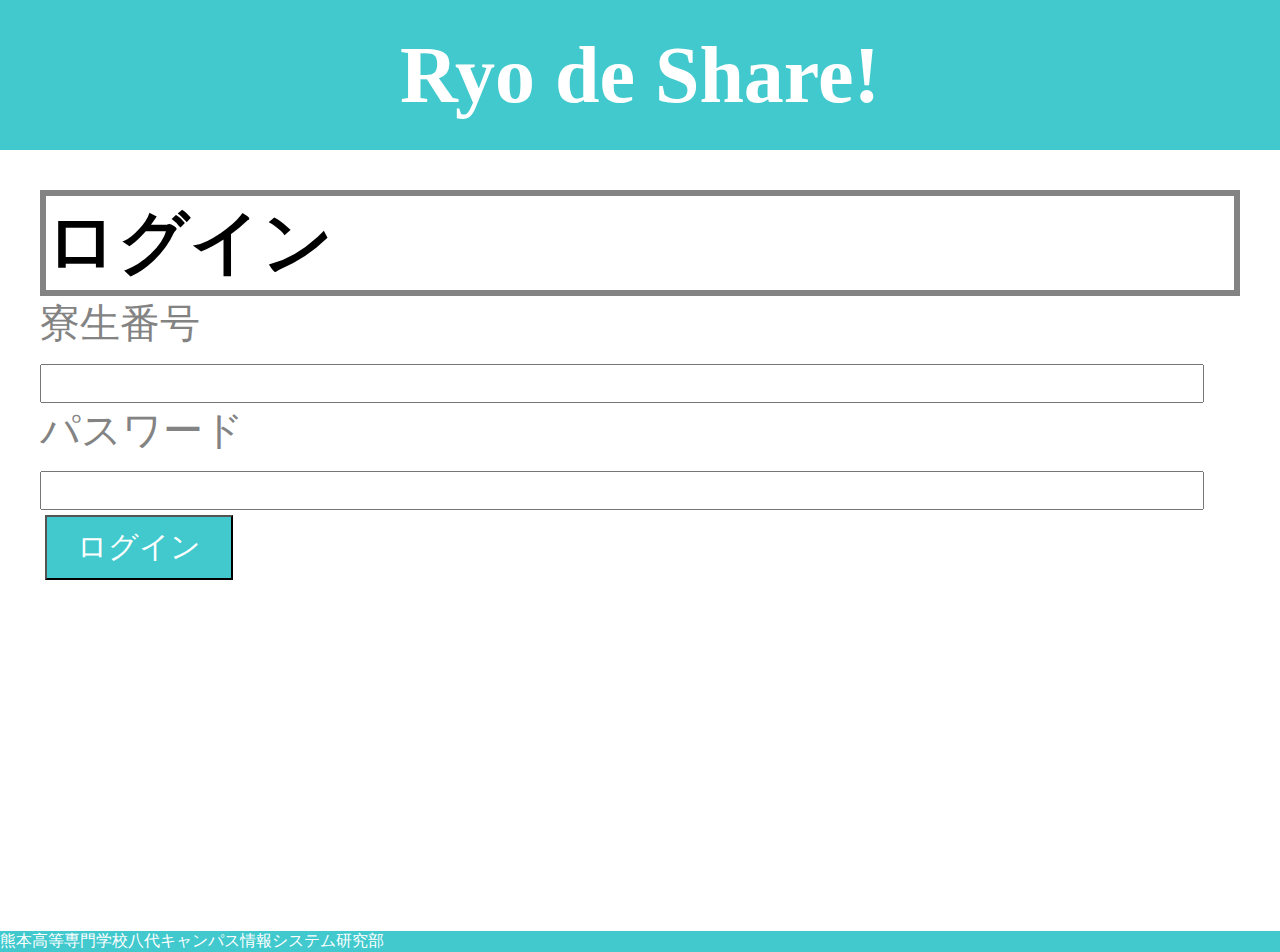
<file: templates/login2.html>
<!DOCTYPE html>
<html>
  <head>
    <meta charset="utf-8">
    <link rel="stylesheet" href="/static/css/stylesheet2.css">
    <title>Ryo de Share!</title>
  </head>
  <body>
    <header>
        <h1 class="headline">
            <a>Ryo de Share!</a>
        </h1>
    </header>
    
    <div class="tab_login">
        <h1 class="titlebox">ログイン</h1>
        <form action="/_login" method="POST">
            <div class="form-group">
                <label>寮生番号</label>
                <input type="text" name="number" class="form-control">
	    </div>
	    <div class="form-group">
                <label>パスワード</label>
                <input type="password" name="password" class="form-control">
            </div>
            <button type="submit">ログイン</button>
	</form>
    </div>


    <footer>
        <p>熊本高等専門学校八代キャンパス情報システム研究部</p>
    </footer>
    
  </body>

</html>
</file>
<file: static/css/stylesheet2.css>
* {
    margin:0; 
    padding:0;
}

header{
    height: 150px;
    width: 100%;
    text-align: center;
    line-height: 150px;
    font-size: 40px;
    background-color: #41c9cd;
    color: white;
}

.tabs {
    margin-top: 100px;
    padding-bottom: 40px;
    background-color: #fff;
    width: 100%;
    margin: 0 auto;
}
  
/*タブのスタイル*/
.tab_item {
    width: calc(100%/3);
    height: 70px;
    background-color: #41c9cd;
    border-top: 3px solid white;
    border-bottom: 5px solid #41c9cd;
    line-height: 70px;
    font-size: 50px;
    text-align: center;
    color: white;
    display: block;
    float: left;
    text-align: center;
    font-weight: bold;
    transition: all 0.2s ease;
}

.tab_item:hover {
    opacity: 0.75;
}
  
/*ラジオボタンを全て消す*/
input[name="tab_item"] {
    display: none;
}
  
input[type=radio]{
    transform: scale(1.4);
}

/*タブ切り替えの中身のスタイル*/
.tab_content {
    min-height: 82.3vh;
    display: none;
    padding: 40px 40px 0;
    clear: both;
    overflow: hidden;
}

.tab_login {
    min-height: 82.3vh;
    padding: 40px 40px 0;
    clear: both;
    overflow: hidden;

}

.form-group {
   color: #838383;
   font-size: 40px;
}

.form-control {
    width: 95%;
    margin: auto;
    padding: 10px;
}

button {
    white-space: nowrap;
    display: block;
    color: white;
    background-color: #41c9cd;
    margin: 5px;
    padding: 10px 30px;
    font-size: 30px;
}
  
/*選択されているタブのコンテンツのみを表示*/
#time-check:checked ~ #time-check-content,
#breakfast-input:checked ~ #breakfast-input-content,
#self-assessment:checked ~ #self-assessment-content {
    display: block;
}
  
/*選択されているタブのスタイルを変える*/
.tabs input:checked + .tab_item {
    color: #838383;
    border-bottom: 5px solid #838383;
}

.titlebox{
    font-size: 70px;
    border: 6px solid #838383;
}

.contents{
    margin: 0;
}

.c-txtsp{
    color: #838383;
    font-size: 50px;
}

.datebox{
    font-size: 45px;
    border: 2px solid #838383;
}

label {
    margin: 0;
    width: 30%;
    font-size: 40px;
    color: #838383;
}

.ntext{
    font-size: 70px;
    color: #838383;
}

input{
    white-space: nowrap;
    margin: 0;
}

footer{
    width: 100%;
    background-color: #41c9cd;
    color: white;
}
</file>
